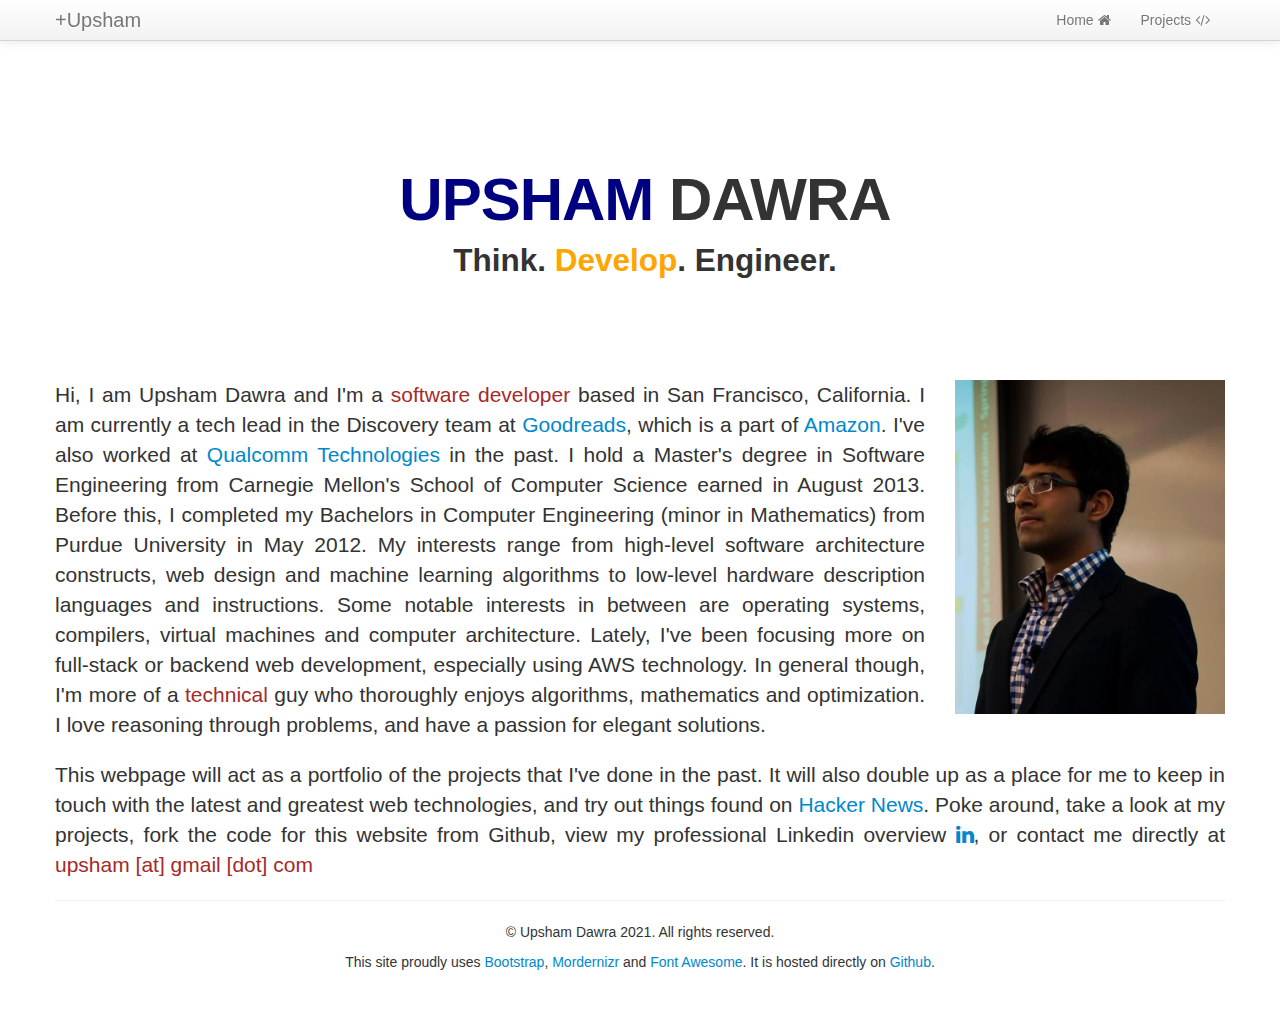
<file: index.html>
<!DOCTYPE html>
<!--[if lt IE 7]>      <html class="no-js lt-ie9 lt-ie8 lt-ie7"> <![endif]-->
<!--[if IE 7]>         <html class="no-js lt-ie9 lt-ie8"> <![endif]-->
<!--[if IE 8]>         <html class="no-js lt-ie9"> <![endif]-->
<!--[if gt IE 8]><!--> <html class="no-js"> <!--<![endif]-->

    <!-- Don't let textsize get bigger in landscape mode -->
    <style> 
        html {
            -webkit-text-size-adjust: 100%;
        }
    </style>
    <head>
        <meta charset="utf-8">
        <meta http-equiv="X-UA-Compatible" content="IE=edge,chrome=1">
        <title>Upsham Dawra | Software Developer</title>
        <meta name="description" content="Software Development Portfolio">
        <meta name="viewport" content="width=device-width,initial-scale=1" >
        <meta name="apple-mobile-web-app-title" content="Upsham">
        <link rel="stylesheet" href="css/bootstrap.min.css">
        <link rel="stylesheet" href="font-awesome/css/font-awesome.min.css">
        
        <style>
            body {
                padding-top: 40px;
                padding-bottom: 40px;
            }
        </style>

        <link rel="stylesheet" href="css/bootstrap-responsive.min.css">
        <link rel="stylesheet" href="css/main.css">
		
		<!-- Le fav and touch icons -->
        <!-- iPad retina icon -->
        <link href="apple-touch-icon-precomposed-152.png" sizes="152x152" rel="apple-touch-icon">
        <!-- iPad retina icon (iOS < 7) -->
        <link href="apple-touch-icon-precomposed-144.png" sizes="144x144" rel="apple-touch-icon">
        <!-- iPad non-retina icon -->
        <link href="apple-touch-icon-precomposed-76.png" sizes="76x76" rel="apple-touch-icon">
        <!-- iPad non-retina icon (iOS < 7) -->
        <link href="apple-touch-icon-precomposed-72.png" sizes="72x72" rel="apple-touch-icon">
        <!-- iPhone 6 Plus icon -->
        <link href="apple-touch-icon-precomposed-180.png" sizes="120x120" rel="apple-touch-icon">
        <!-- iPhone retina icon (iOS < 7) -->
        <link href="apple-touch-icon-precomposed-114.png" sizes="114x114" rel="apple-touch-icon">
        <!-- iPhone non-retina icon (iOS < 7) -->
        <link href="apple-touch-icon-precomposed-57.png" sizes="57x57" rel="apple-touch-icon">
        <link rel="shortcut icon" href="favicon.ico">
		
        <script src="js/vendor/modernizr-2.6.2-respond-1.1.0.min.js"></script>
    </head>
    <body class="preview" data-offset="80">

        <!--[if lt IE 7]>
            <p class="chromeframe">You are using an <strong>outdated</strong> browser. Please <a href="http://browsehappy.com/">upgrade your browser</a> or <a href="http://www.google.com/chromeframe/?redirect=true">activate Google Chrome Frame</a> to improve your experience.</p>
        <![endif]-->

        <div class="navbar navbar navbar-fixed-top">
            <div class="navbar-inner">
                <div class="container">
                    <a class="btn btn-navbar" data-toggle="collapse" data-target=".nav-collapse">
                        <span class="icon-bar"></span>
                        <span class="icon-bar"></span>
                        <span class="icon-bar"></span>
                    </a>
                    <a class="brand" href="index.html">+Upsham</a>
                    <div class="nav-collapse collapse">
                        <ul class="nav pull-right">
                            <li>
                                <a href="index.html">Home
                                    <i class="icon-home"></i>
                                </a>
                            </li>
                            <li>
                                <a href="projects.html">Projects
                                    <i class="icon-code"></i>
                                </a>
                            </li>
                        </ul>
                    </div><!--/.nav-collapse -->
                </div>
            </div>
        </div>
        <header class="hero-unit" id="overview">
            <div class="container" style="text-align:center">
                <h1><highlight style="color:navy">UPSHAM</highlight> DAWRA</h1>
    			<h2>Think. <highlight style="color:orange">Develop</highlight>. Engineer.</h2>
    		</div>
        </header>
		<div class="container">
 			<div class="row">
                <div class="span9">
                    <p class="lead" align="justify">
                    Hi, I am Upsham Dawra and I'm a <span style="color:brown">software developer</span> based in San Francisco, California. I am currently a tech lead in the Discovery team at <a href="https://www.goodreads.com/" target="_blank">Goodreads</a>, which is a part of <a href="https://www.amazon.com/" target="_blank">Amazon</a>. I've also worked at <a href="https://www.qualcomm.com/" target="_blank">Qualcomm Technologies</a> in the past. I hold a Master's degree in Software Engineering from Carnegie Mellon's School of Computer Science earned in August 2013. 
                    Before this, I completed my Bachelors in Computer Engineering (minor in Mathematics) from Purdue University in May 2012.
                    My interests range from high-level software architecture constructs, web design and machine learning algorithms to low-level hardware description languages and instructions. Some notable interests in between are operating systems, compilers, virtual machines and computer architecture. Lately, I've been focusing more on full-stack or backend web development, especially using AWS technology.
                    In general though, I'm more of a <span style="color:brown">technical</span> guy who thoroughly enjoys algorithms, mathematics and optimization.
                    I love reasoning through problems, and have a passion for elegant solutions.</p>
                </div>
                <div class="span3">
               		<img src="./img/profpic2013.jpg">
               	</div>
            </div>

			<div>
    			<p class="lead after-image" align="justify">This webpage will act as a portfolio of the projects that I've done in the past. It will also double up
    			as a place for me to keep in touch with the latest and greatest web technologies, and try out things found on <a href="https://news.ycombinator.com/" target="_blank">Hacker News</a>.
    			Poke around, take a look at my projects, fork the code for this website from Github, view my professional Linkedin overview <a href="https://www.linkedin.com/in/upsham" target="_blank"><i class="icon-linkedin"></i></a>, or contact me directly at <span style="color:brown">upsham [at] gmail [dot] com</span></p>
			</div>

            <hr>

            <footer>
                <p style="text-align:center">&copy; Upsham Dawra 2021. All rights reserved.</p>
                <p style="text-align:center">This site proudly uses <a href="http://twitter.github.io/bootstrap/" target="_blank">Bootstrap</a>, <a href="http://modernizr.com/" target="_blank">Mordernizr</a> and <a href="http://fortawesome.github.io/Font-Awesome/" target="_blank">Font Awesome</a>. It is hosted directly on <a href="https://github.com/">Github</a>.
            </footer>

        </div> <!-- /container -->

        <script src="//ajax.googleapis.com/ajax/libs/jquery/1.10.1/jquery.min.js"></script>
        <script>window.jQuery || document.write('<script src="js/vendor/jquery-1.10.1.min.js"><\/script>')</script>

        <script src="js/vendor/bootstrap.min.js"></script>

        <script src="js/main.js"></script>

		<script type="text/javascript">
			var _gaq = _gaq || [];
			_gaq.push(['_setAccount', 'UA-44530123-1']);
			_gaq.push(['_trackPageview']);
			(function() {
			var ga = document.createElement('script'); ga.type = 'text/javascript'; ga.async = true; 

			ga.src = ('https:' == document.location.protocol ? 'https://' : 'http://') + 'stats.g.doubleclick.net/dc.js';

			var s = document.getElementsByTagName('script')[0]; s.parentNode.insertBefore(ga, s);
			})();
		</script>
    </body>
</html>
</file>
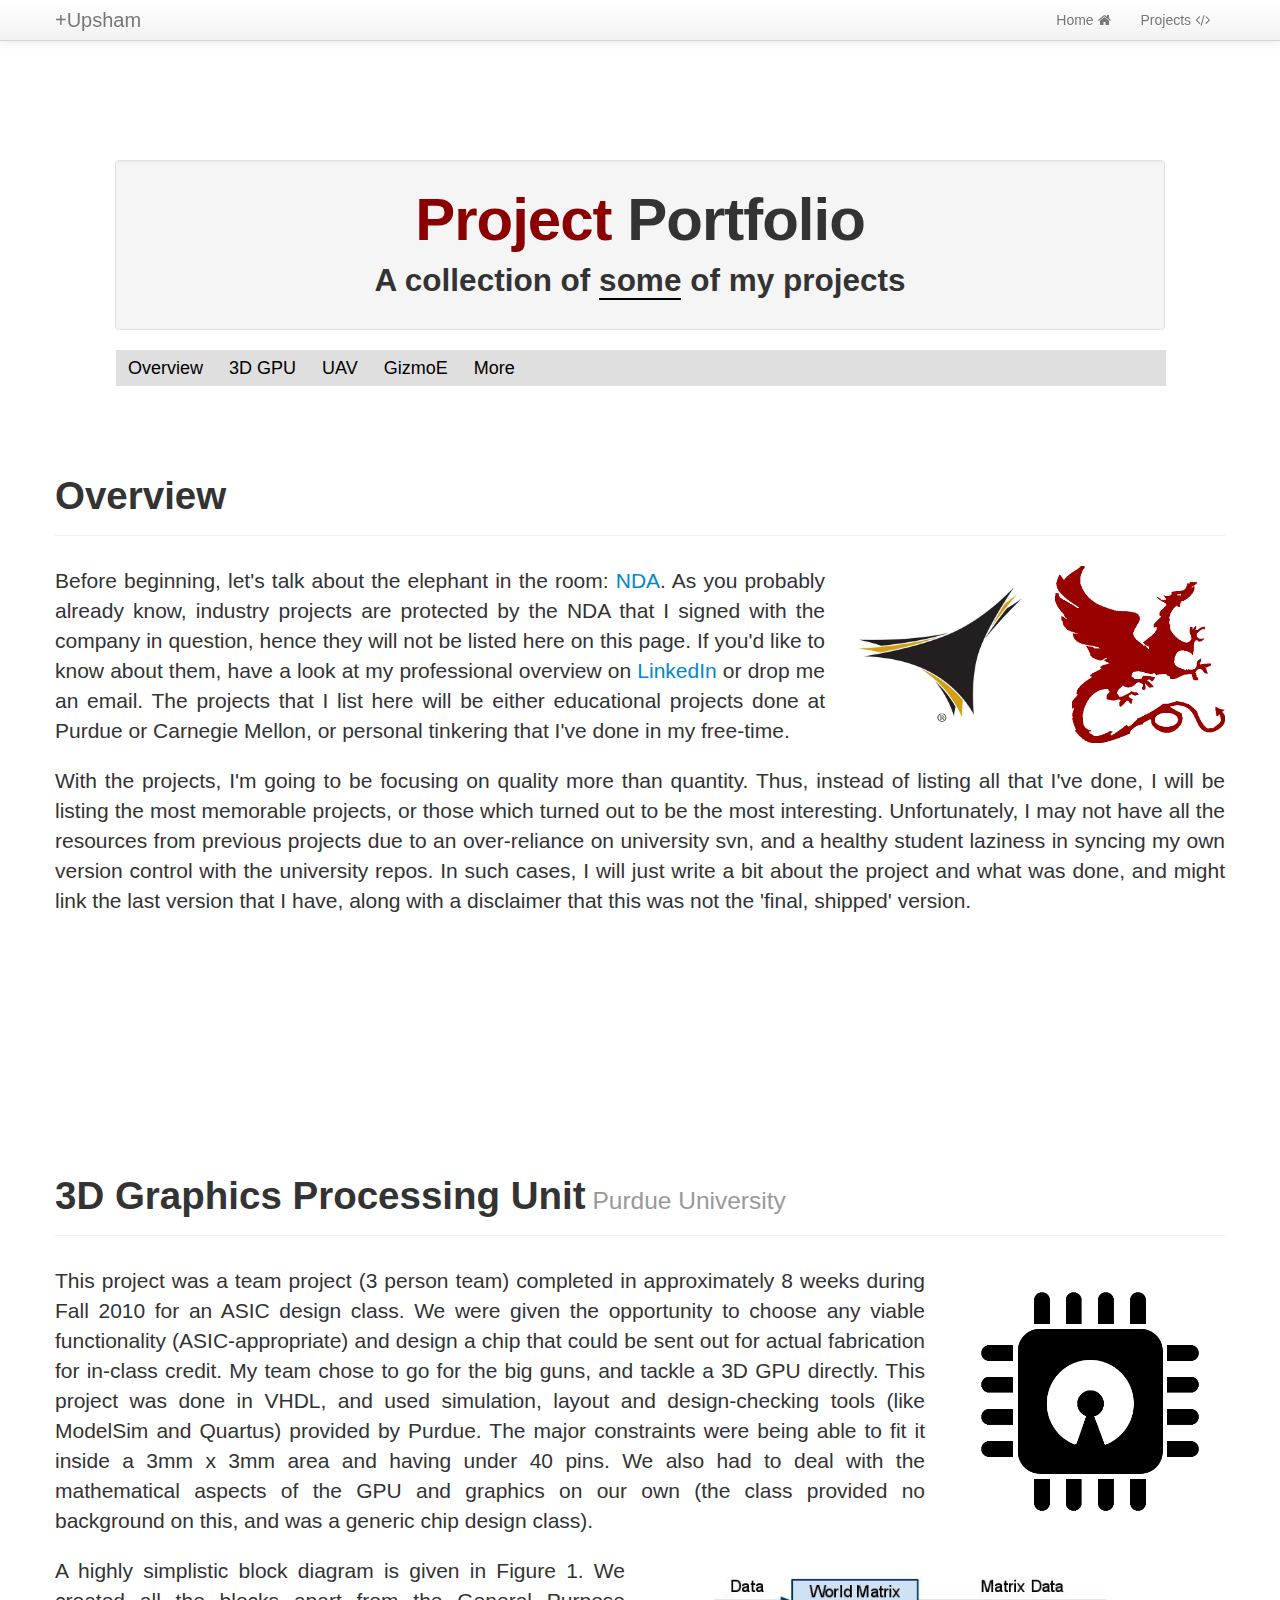
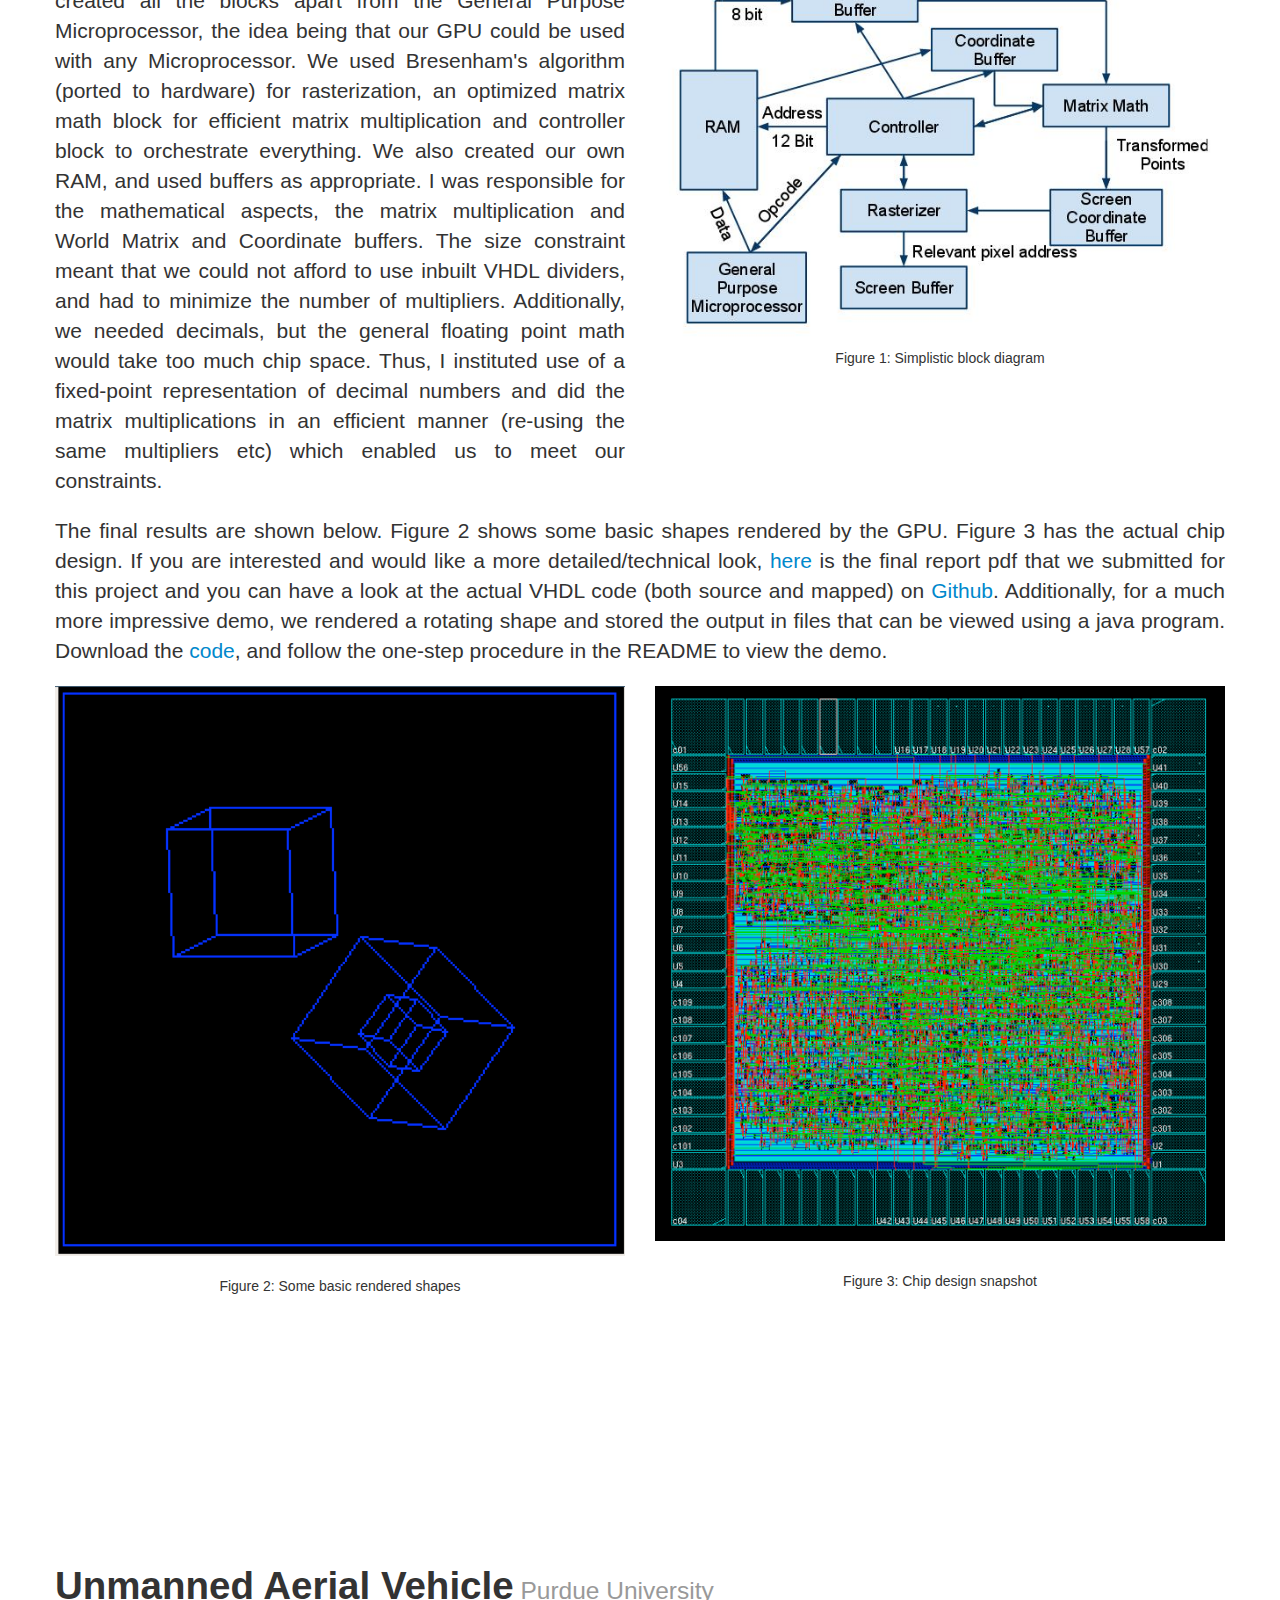
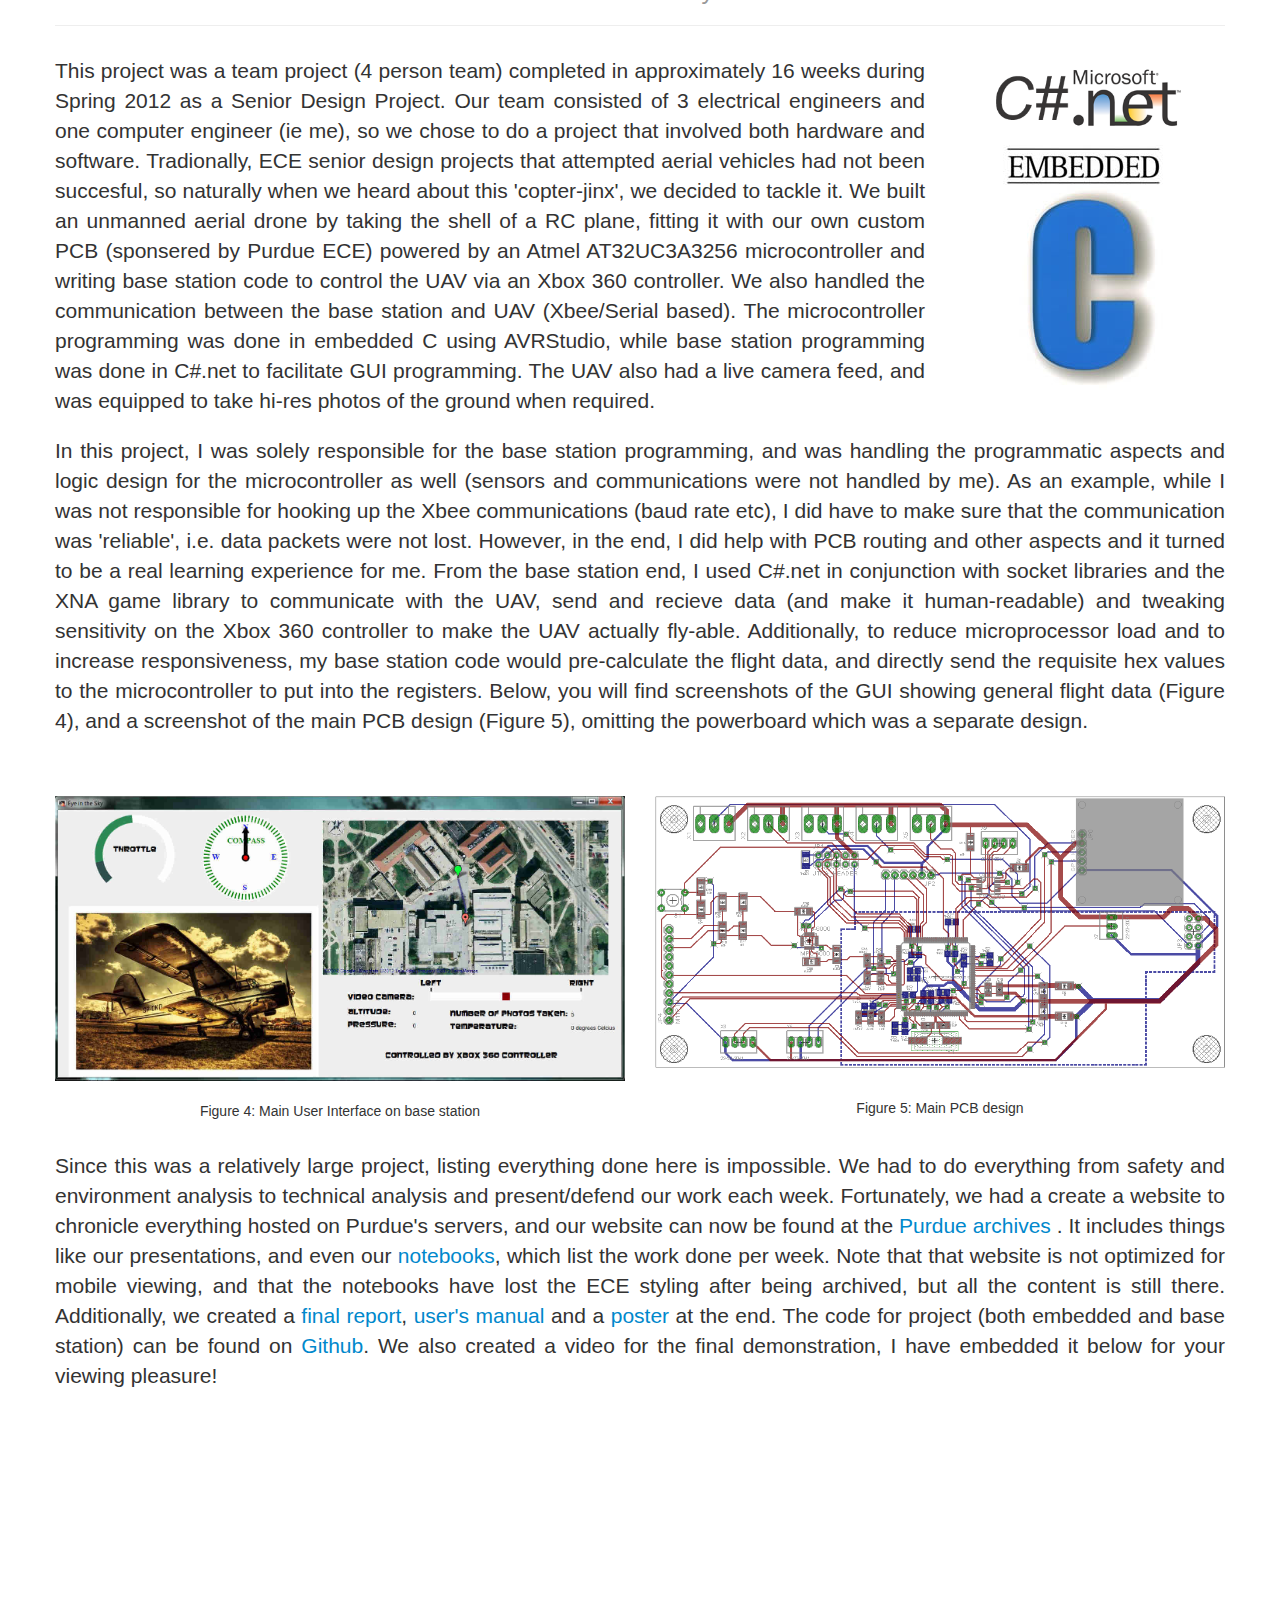
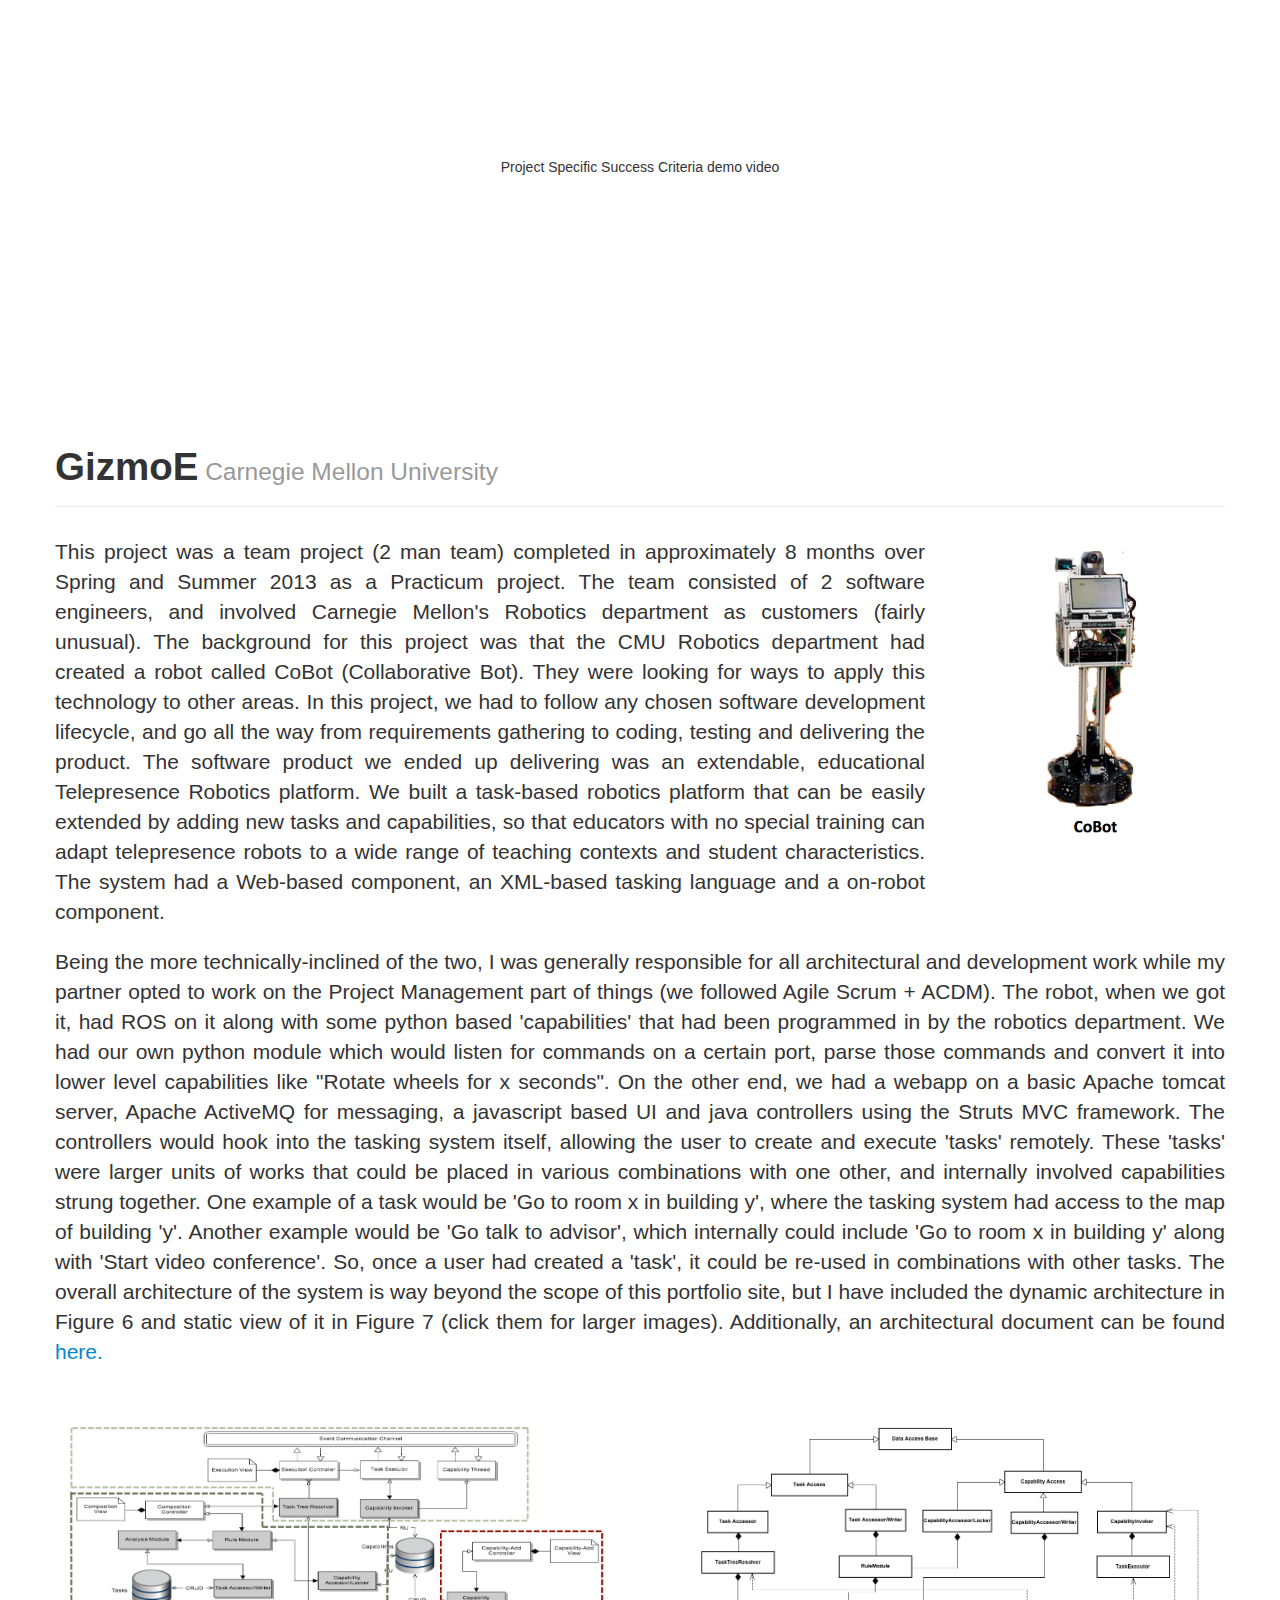
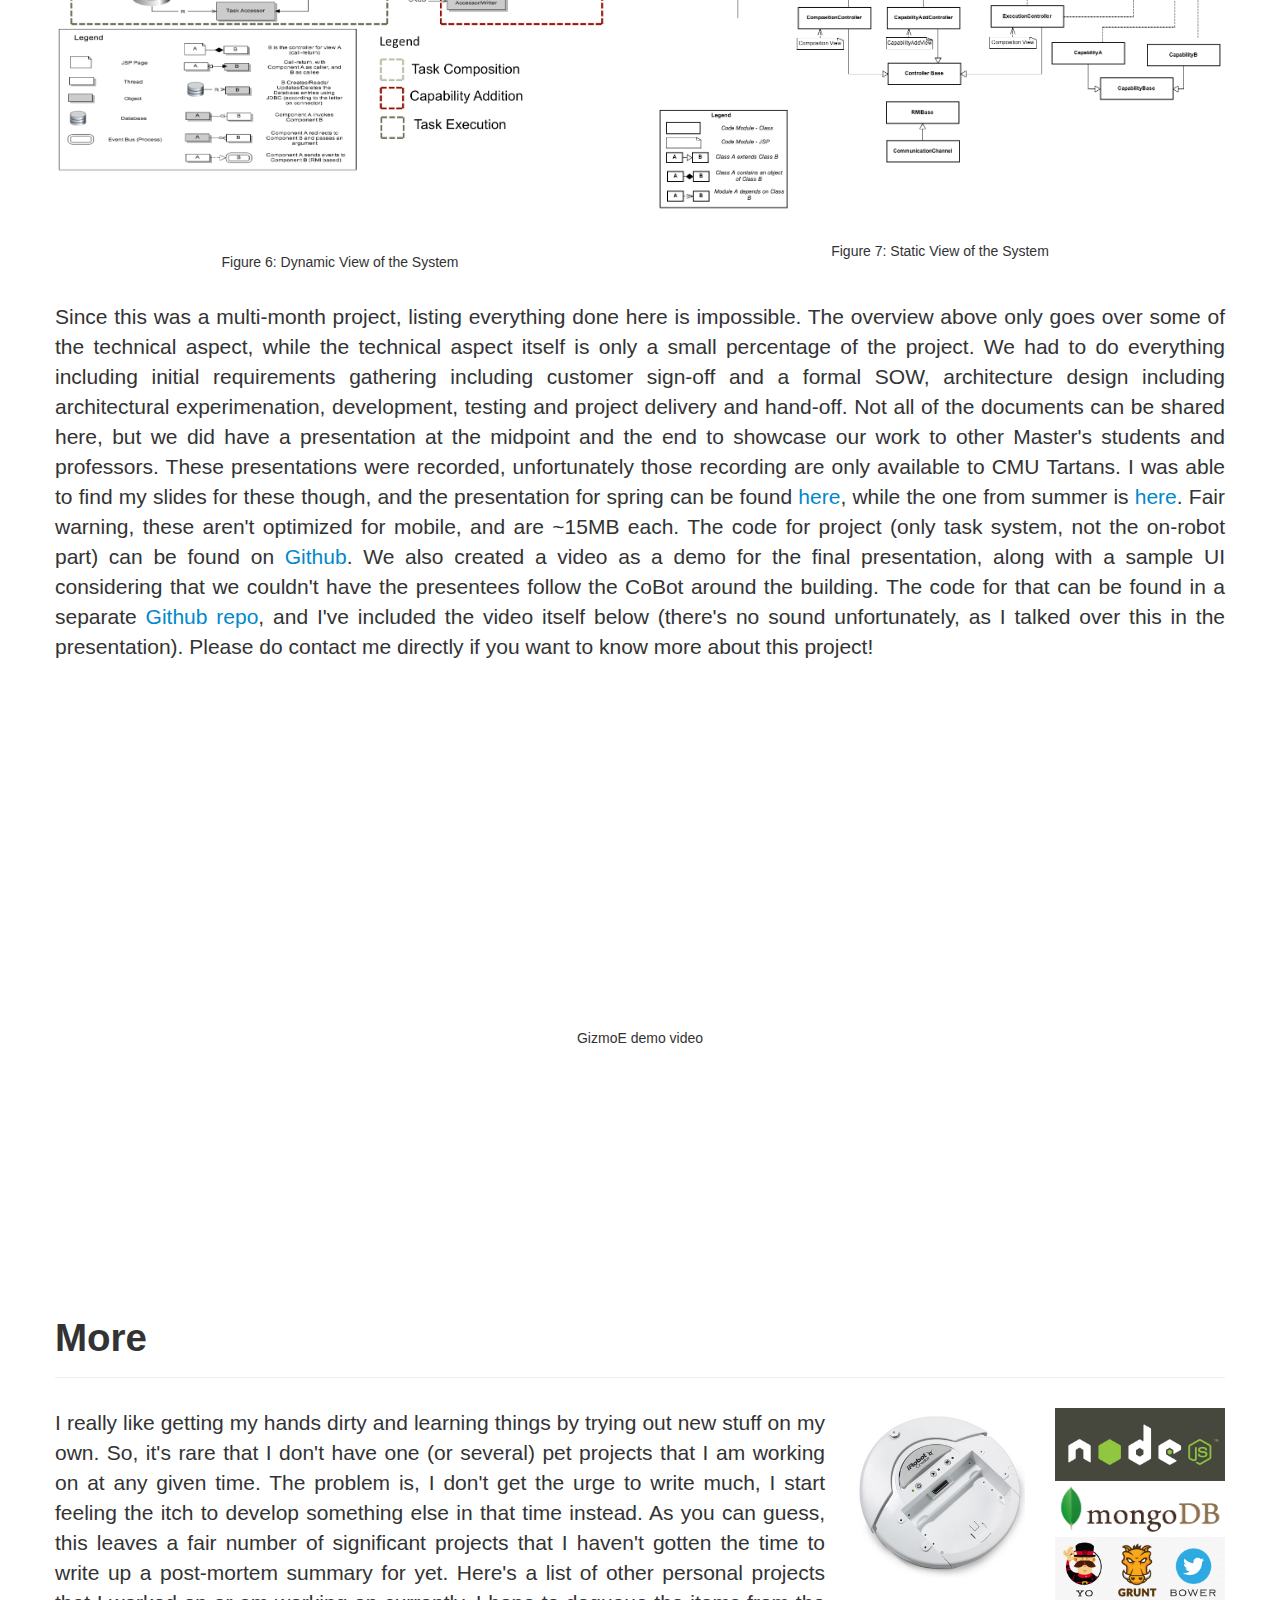
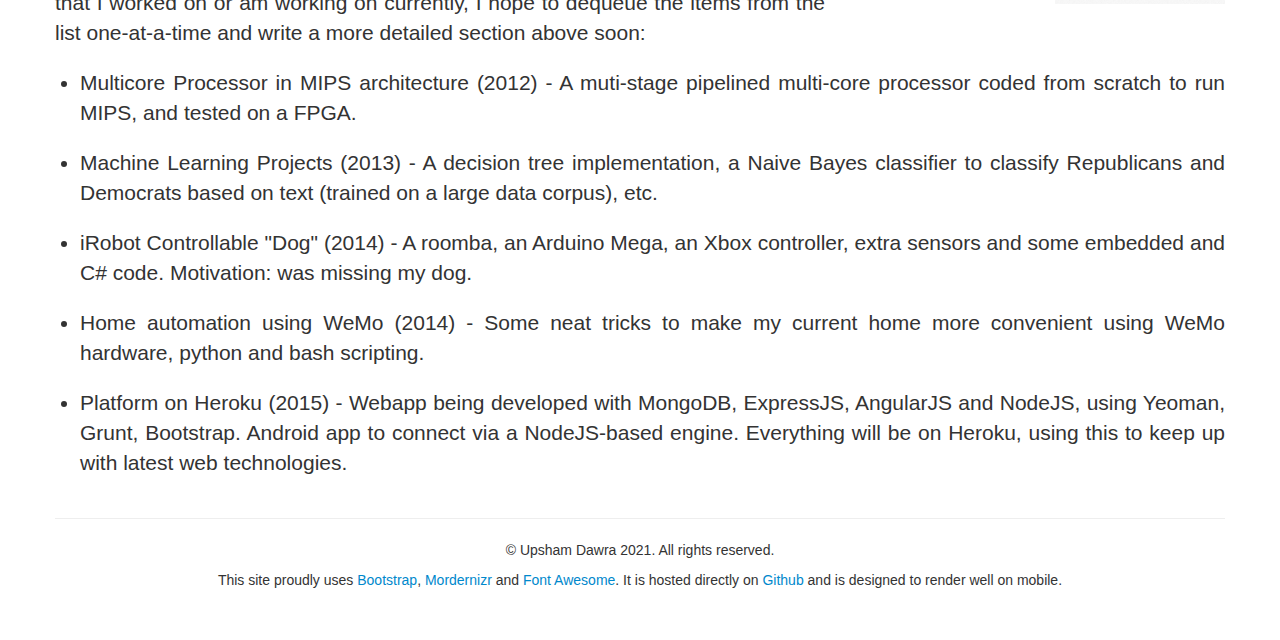
<file: projects.html>
<!DOCTYPE html>
<!--[if lt IE 7]>      <html class="no-js lt-ie9 lt-ie8 lt-ie7"> <![endif]-->
<!--[if IE 7]>         <html class="no-js lt-ie9 lt-ie8"> <![endif]-->
<!--[if IE 8]>         <html class="no-js lt-ie9"> <![endif]-->
<!--[if gt IE 8]><!--> <html class="no-js"> <!--<![endif]-->

    <!-- Don't let textsize get bigger in landscape mode -->
    <style> 
        html {
            -webkit-text-size-adjust: 100%;
        }
    </style>
    <head>
        <meta charset="utf-8">
        <meta http-equiv="X-UA-Compatible" content="IE=edge,chrome=1">
        <title>Upsham Dawra | Software Developer</title>
        <meta name="description" content="Software Development Portfolio">
        <meta name="viewport" content="width=device-width,initial-scale=1">
        <meta name="apple-mobile-web-app-title" content="Upsham">
        <link rel="stylesheet" href="css/bootstrap.min.css">
        <link rel="stylesheet" href="font-awesome/css/font-awesome.min.css">
        
        <style>
            body {
                padding-top: 40px;
                padding-bottom: 40px;
            }
        </style>
        <link rel="stylesheet" href="css/bootstrap-responsive.min.css">
        <link rel="stylesheet" href="css/main.css">
		
    	<!-- Le fav and touch icons -->
        <!-- iPad retina icon -->
        <link href="apple-touch-icon-precomposed-152.png" sizes="152x152" rel="apple-touch-icon">
        <!-- iPad retina icon (iOS < 7) -->
        <link href="apple-touch-icon-precomposed-144.png" sizes="144x144" rel="apple-touch-icon">
        <!-- iPad non-retina icon -->
        <link href="apple-touch-icon-precomposed-76.png" sizes="76x76" rel="apple-touch-icon">
        <!-- iPad non-retina icon (iOS < 7) -->
        <link href="apple-touch-icon-precomposed-72.png" sizes="72x72" rel="apple-touch-icon">
        <!-- iPhone 6 Plus icon -->
        <link href="apple-touch-icon-precomposed-180.png" sizes="120x120" rel="apple-touch-icon">
        <!-- iPhone retina icon (iOS < 7) -->
        <link href="apple-touch-icon-precomposed-114.png" sizes="114x114" rel="apple-touch-icon">
        <!-- iPhone non-retina icon (iOS < 7) -->
        <link href="apple-touch-icon-precomposed-57.png" sizes="57x57" rel="apple-touch-icon">
        <link rel="shortcut icon" href="favicon.ico">
    		
        <script src="js/vendor/modernizr-2.6.2-respond-1.1.0.min.js"></script>
    </head>
    <body class="preview" id="top" data-spy="scroll" data-target=".subnav" data-offset="80">
        <!--[if lt IE 7]>
            <p class="chromeframe">You are using an <strong>outdated</strong> browser. Please <a href="http://browsehappy.com/">upgrade your browser</a> or <a href="http://www.google.com/chromeframe/?redirect=true">activate Google Chrome Frame</a> to improve your experience.</p>
        <![endif]-->

        <div class="navbar navbar navbar-fixed-top">
            <div class="navbar-inner">
                <div class="container">
                    <a class="btn btn-navbar" data-toggle="collapse" data-target=".nav-collapse">
                        <span class="icon-bar"></span>
                        <span class="icon-bar"></span>
                        <span class="icon-bar"></span>
                    </a>
                    <a class="brand" href="index.html">+Upsham</a>
                    <div class="nav-collapse collapse">
                        <ul class="nav pull-right">
                            <li>
                                <a href="index.html">Home
                                    <i class="icon-home"></i>
                                </a>
                            </li>
                            <li>
                                <a href="projects.html">Projects
                                    <i class="icon-code"></i>
                                </a>
                            </li>
                        </ul>
                    </div><!--/.nav-collapse -->
                </div>
            </div>
        </div>

        <div class="container">

            <header id="heading" style="text-align:center">
                <div class="hero-unit">
                    <div class="well">
                             <h1> <highlight style="color:darkred">Project</highlight> Portfolio</h1>
            			     <h2>A collection of <span style="border-bottom: 2px solid black">some</span> of my projects</h2>
            		</div>


                    <div class="subnav">
                        <ul class="nav nav-pills">
                            <li><a href="#overview">Overview</a></li>
                            <li><a href="#first">3D GPU</a></li>
                            <li><a href="#second">UAV</a></li>
                            <li><a href="#third">GizmoE</a></li>
                            <li><a href="#miscellaneous">More</a></li>
                        </ul>
                    </div>
                </div>            
            </header>
     
            <section id="overview" style="margin-top: 0px;padding-top: 0px">
                <div class="page-header">
                    <h1>Overview</h1>
                </div>
     			<div class="row">
                    <div class="span8">
                        <p class="lead" align="justify">Before beginning, let's talk about the elephant in the room: <a href="http://en.wikipedia.org/wiki/Non-disclosure_agreement">NDA</a>. As you probably already know, industry projects are protected by the NDA that I signed with the company in question, hence they will not be listed here on this page. If you'd like to know about them, have a look at my professional overview on <a href="http://www.linkedin.com/in/upsham">LinkedIn</a> or drop me an email. The projects that I list here will be either educational projects done at Purdue or Carnegie Mellon, or personal tinkering that I've done in my free-time. 
                        </p>
                    </div>
                    <div class="span2">
                   		<a href="https://engineering.purdue.edu/ECE"><img src="./img/purdue_engg.jpg"></a>
                   	</div>
                    <div class="span2">
                        <a href="http://www.cs.cmu.edu/"><img src="./img/cmu_scs.png"></a>
                    </div>
                </div>
    			<div>
    			     <p class="lead after-image" align="justify"> With the projects, I'm going to be focusing on quality more than quantity. Thus, instead of listing all that I've done, I will be listing the most memorable projects, or those which turned out to be the most interesting. Unfortunately, I may not have all the resources from previous projects due to an over-reliance on university svn, and a healthy student laziness in syncing my own version control with the university repos. In such cases, I will just write a bit about the project and what was done, and might link the last version that I have, along with a disclaimer that this was not the 'final, shipped' version.</p>
    			</div>
            </section>
            <section id="first">
                <div class="page-header">
                    <h1>3D Graphics Processing Unit<small> Purdue University</small></h1>
                </div>
    			<div class="row">
                    <div class="span9">
                        <p class="lead" align="justify">
                            This project was a team project (3 person team) completed in approximately 8 weeks during Fall 2010 for an ASIC design class. We were given the opportunity to choose any viable functionality (ASIC-appropriate) and design a chip that could be sent out for actual fabrication for in-class credit. My team chose to go for the big guns, and tackle a 3D GPU directly. This project was done in VHDL, and used simulation, layout and design-checking tools (like ModelSim and Quartus) provided by Purdue. The major constraints were being able to fit it inside a 3mm x 3mm area and having under 40 pins. We also had to deal with the mathematical aspects of the GPU and graphics on our own (the class provided no background on this, and was a generic chip design class).
                        </p>
                   </div>
                   <div class="span3 pull-right">
                        <img src="./img/hardware.png">
                    </div>
                </div>
                <div class="row after-image">
                    <div class="span6">
                        <p class="lead" align="justify"> 
                            A highly simplistic block diagram is given in Figure 1. We created all the blocks apart from the General Purpose Microprocessor, the idea being that our GPU could be used with any Microprocessor. We used Bresenham's algorithm (ported to hardware) for rasterization, an optimized matrix math block for efficient matrix multiplication and controller block to orchestrate everything. We also created our own RAM, and used buffers as appropriate. I was responsible for the mathematical aspects, the matrix multiplication and World Matrix and Coordinate buffers. The size constraint meant that we could not afford to use inbuilt VHDL dividers, and had to minimize the number of multipliers. Additionally, we needed decimals, but the general floating point math would take too much chip space. Thus, I instituted use of a fixed-point representation of decimal numbers and did the matrix multiplications in an efficient manner (re-using the same multipliers etc) which enabled us to meet our constraints.
                        </p>
                    </div>
                    <div class="span6">
                        <img src="./gpu/gpu_block.jpg">
                        <p align="center">Figure 1: Simplistic block diagram</p>
                    </div>
                </div>
                <div>
                    <p class="lead after-image" align="justify">
                        The final results are shown below. Figure 2 shows some basic shapes rendered by the GPU. Figure 3 has the actual chip design. If you are interested and would like a more detailed/technical look, <a href="gpu/gpu_report.pdf">here</a> is the final report pdf that we submitted for this project and you can have a look at the actual VHDL code (both source and mapped) on <a href="https://github.com/Upsham/3DGPU">Github</a>. Additionally, for a much more impressive demo, we rendered a rotating shape and stored the output in files that can be viewed using a java program. Download the <a href="https://github.com/Upsham/3DGPU-Demo/">code</a>, and follow the one-step procedure in the README to view the demo.
                    </p>
                </div>
                <div class="row">
                    <div class="span6">
                        <img src="./gpu/demo.png">
                        <br><br>
                        <p align="center">Figure 2: Some basic rendered shapes</p>
                    </div>
                    <div class="span6">
                        <img src="./gpu/chip.png">
                        <br><br>
                        <p align="center" style="padding-top:10px">Figure 3: Chip design snapshot</p>
                    </div>
                </div>

            </section>

            <section id="second">
            <div class="page-header">
                <h1>Unmanned Aerial Vehicle<small> Purdue University</small></h1>
            </div>
            <div class="row">
                    <div class="span9">
                        <p class="lead" align="justify">
                            This project was a team project (4 person team) completed in approximately 16 weeks during Spring 2012 as a Senior Design Project. Our team consisted of 3 electrical engineers and one computer engineer (ie me), so we chose to do a project that involved both hardware and software. Tradionally, ECE senior design projects that attempted aerial vehicles had not been succesful, so naturally when we heard about this 'copter-jinx', we decided to tackle it. We built an unmanned aerial drone by taking the shell of a RC plane, fitting it with our own custom PCB (sponsered by Purdue ECE) powered by an Atmel AT32UC3A3256 microcontroller and writing base station code to control the UAV via an Xbox 360 controller. We also handled the communication between the base station and UAV (Xbee/Serial based). The microcontroller programming was done in embedded C using AVRStudio, while base station programming was done in C#.net to facilitate GUI programming. The UAV also had a live camera feed, and was equipped to take hi-res photos of the ground when required.
                        </p>
                   </div>
                   <div class="span3">
                        <img src="./img/csharp.png">
                        <img src="./uav/c.jpg">
                    </div>
                </div>
                <div>
                    <p class="lead after-image" align="justify">
                        In this project, I was solely responsible for the base station programming, and was handling the programmatic aspects and logic design for the microcontroller as well (sensors and communications were not handled by me). As an example, while I was not responsible for hooking up the Xbee communications (baud rate etc), I did have to make sure that the communication was 'reliable', i.e. data packets were not lost. However, in the end, I did help with PCB routing and other aspects and it turned to be a real learning experience for me. From the base station end, I used C#.net in conjunction with socket libraries and the XNA game library to communicate with the UAV, send and recieve data (and make it human-readable) and tweaking sensitivity on the Xbox 360 controller to make the UAV actually fly-able. Additionally, to reduce microprocessor load and to increase responsiveness, my base station code would pre-calculate the flight data, and directly send the requisite hex values to the microcontroller to put into the registers. Below, you will find screenshots of the GUI showing general flight data (Figure 4), and a screenshot of the main PCB design (Figure 5), omitting the powerboard which was a separate design. 
                    </p>
                </div>

                <br>
                <br>

                <div class="row">
                    <div class="span6">
                        <img src="./uav/ui.jpg">
                        <br><br>
                        <p align="center">Figure 4: Main User Interface on base station</p>
                   </div>
                   <div class="span6 pull-right">
                        <img src="./uav/PCB.png">
                        <br><br>
                        <p align="center" style="padding-top:10px">Figure 5: Main PCB design</p>
                    </div>
                </div>

                <br>

                <div>
                    <p class="lead" align="justify">
                        Since this was a relatively large project, listing everything done here is impossible. We had to do everything from safety and environment analysis to technical analysis and present/defend our work each week. Fortunately, we had a create a website to chronicle everything hosted on Purdue's servers, and our website can now be found at the <a href="https://engineering.purdue.edu/ece477/Webs/S12-Grp03/">Purdue archives</a> . It includes things like our presentations, and even our <a href="https://engineering.purdue.edu/ece477/Webs/S12-Grp03/nb/udawra.html">notebooks</a>, which list the work done per week. Note that that website is not optimized for mobile viewing, and that the notebooks have lost the ECE styling after being archived, but all the content is still there. Additionally, we created a <a href="uav/report.pdf">final report</a>, <a href="uav/usermanual.pdf">user's manual</a> and a <a href="uav/poster.ppt">poster</a> at the end. The code for project (both embedded and base station) can be found on <a href="https://github.com/Upsham/Eye-in-the-Sky">Github</a>. We also created a video for the final demonstration, I have embedded it below for your viewing pleasure!
                    </p>
                </div>
                <div class="row">
                    <div class="span6 offset3">
                        <div class="flex-video widescreen" style="margin: 0 auto;text-align:center;">
                            <iframe src="http://www.youtube.com/embed/sdCj-7Ce3ME?rel=0" frameborder="0" allowfullscreen></iframe><br>
                        </div>
                        <br>
                        <p align="center">Project Specific Success Criteria demo video</p>
                    </div>
                </div>
            </section>

            <section id="third">
            <div class="page-header">
                <h1>GizmoE<small> Carnegie Mellon University</small></h1>
            </div>
            <div class="row">
                    <div class="span9">
                        <p class="lead" align="justify">
                            This project was a team project (2 man team) completed in approximately 8 months over Spring and Summer 2013 as a Practicum project. The team consisted of 2 software engineers, and involved Carnegie Mellon's Robotics department as customers (fairly unusual). The background for this project was that the CMU Robotics department had created a robot called CoBot (Collaborative Bot). They were looking for ways to apply this technology to other areas. In this project, we had to follow any chosen software development lifecycle, and go all the way from requirements gathering to coding, testing and delivering the product. The software product we ended up delivering was an extendable, educational Telepresence Robotics platform. We built a task-based robotics platform that can be easily extended by adding new tasks and capabilities, so that educators with no special training can adapt telepresence robots to a wide range of teaching contexts and student characteristics. The system had a Web-based component, an XML-based tasking language and a on-robot component.
                        </p>
                   </div>
                   <div class="span3">
                        <img src="./img/cobot.png">
                    </div>
                </div>
                <div>
                    <p class="lead after-image" align="justify">
                        Being the more technically-inclined of the two, I was generally responsible for all architectural and development work while my partner opted to work on the Project Management part of things (we followed Agile Scrum + ACDM). The robot, when we got it, had ROS on it along with some python based 'capabilities' that had been programmed in by the robotics department. We had our own python module which would listen for commands on a certain port, parse those commands and convert it into lower level capabilities like "Rotate wheels for x seconds". On the other end, we had a webapp on a basic Apache tomcat server, Apache ActiveMQ for messaging, a javascript based UI and java controllers using the Struts MVC framework. The controllers would hook into the tasking system itself, allowing the user to create and execute 'tasks' remotely. These 'tasks' were larger units of works that could be placed in various combinations with one other, and internally involved capabilities strung together. One example of a task would be 'Go to room x in building y', where the tasking system had access to the map of building 'y'. Another example would be 'Go talk to advisor', which internally could include 'Go to room x in building y' along with 'Start video conference'. So, once a user had created a 'task', it could be re-used in combinations with other tasks. The overall architecture of the system is way beyond the scope of this portfolio site, but I have included the dynamic architecture in Figure 6 and static view of it in Figure 7 (click them for larger images). Additionally, an architectural document can be found <a href="./docs/ArchDocument.docx">here.
                    </p>
                </div>

                <br>
                <br>

                <div class="row">
                    <div class="span6">
                        <a href="./img/ArchDynamic.png"><img src="./img/ArchDynamic.png"></a>
                        <br><br><br><br>
                        <p align="center">Figure 6: Dynamic View of the System</p>
                   </div>
                   <div class="span6 pull-right">
                        <a href="./img/ArchStatic.png"><img src="./img/ArchStatic.png"></a>
                        <br><br>
                        <p align="center" style="padding-top:10px">Figure 7: Static View of the System</p>
                    </div>
                </div>

                <br>

                <div>
                    <p class="lead" align="justify">
                        Since this was a multi-month project, listing everything done here is impossible. The overview above only goes over some of the technical aspect, while the technical aspect itself is only a small percentage of the project. We had to do everything including initial requirements gathering including customer sign-off and a formal SOW, architecture design including architectural experimenation, development, testing and project delivery and hand-off. Not all of the documents can be shared here, but we did have a presentation at the midpoint and the end to showcase our work to other Master's students and professors. These presentations were recorded, unfortunately those recording are only available to CMU Tartans. I was able to find my slides for these though, and the presentation for spring can be found <a href="./docs/GizmoE_EOSP_Spring.pptx">here</a>, while the one from summer is <a href="./docs/GizmoE_EOSP_Summer.pptx">here</a>. Fair warning, these aren't optimized for mobile, and are ~15MB each. The code for project (only task system, not the on-robot part) can be found on <a href="https://github.com/Upsham/GizmoE">Github</a>. We also created a video as a demo for the final presentation, along with a sample UI considering that we couldn't have the presentees follow the CoBot around the building. The code for that can be found in a separate <a href="https://github.com/Upsham/GizmoE_GUI_Demo">Github repo</a>, and I've included the video itself below (there's no sound unfortunately, as I talked over this in the presentation). Please do contact me directly if you want to know more about this project!
                    </p>
                </div>
                <div class="row">
                    <div class="span6 offset3">
                        <div class="flex-video widescreen" style="margin: 0 auto;text-align:center;">
                            <iframe src="https://www.youtube.com/embed/OjU7qr6DCuI" frameborder="0" allowfullscreen></iframe><br>
                        </div>
                        <br>
                        <p align="center">GizmoE demo video</p>
                    </div>
                </div>
            </section>
            <section id="miscellaneous">
                <div class="page-header">
                    <h1>More</h1>
                </div>
                <div class="row">
                    <div class="span8">
                        <p class="lead" align="justify">I really like getting my hands dirty and learning things by trying out new stuff on my own. So, it's rare that I don't have one (or several) pet projects that I am working on at any given time. The problem is, I don't get the urge to write much, I start feeling the itch to develop something else in that time instead. As you can guess, this leaves a fair number of significant projects that I haven't gotten the time to write up a post-mortem summary for yet. Here's a list of other personal projects that I worked on or am working on currently, I hope to dequeue the items from the list one-at-a-time and write a more detailed section above soon:
                        </p>
                    </div>
                    <div class="span2">
                        <a href="http://www.irobot.com/"><img src="./img/irobot.jpg"></a>
                    </div>
                    <div class="span2">
                        <a href="https://nodejs.org/"><img src="./img/nodejs.jpg"></a>
                        <a href="https://www.mongodb.org/"><img src="./img/mongo.jpeg"></a>
                        <a href="http://yeoman.io/"><img src="./img/yo.png"></a>
                    </div>
                </div>
                <div class="row">
                    <div class="span12"><ul>
                        <li class="lead" align="justify">Multicore Processor in MIPS architecture (2012) - A muti-stage pipelined multi-core processor coded from scratch to run MIPS, and tested on a FPGA.</li>
                        <li class="lead" align="justify">Machine Learning Projects (2013) - A decision tree implementation, a Naive Bayes classifier to classify Republicans and Democrats based on text (trained on a large data corpus), etc.</li>
                        <li class="lead" align="justify">iRobot Controllable "Dog" (2014) - A roomba, an Arduino Mega, an Xbox controller, extra sensors and some embedded and C# code. Motivation: was missing my dog.</li>
                        <li class="lead" align="justify">Home automation using WeMo (2014) - Some neat tricks to make my current home more convenient using WeMo hardware, python and bash scripting.</li>
                        <li class="lead" align="justify">Platform on Heroku (2015) - Webapp being developed with MongoDB, ExpressJS, AngularJS and NodeJS, using Yeoman, Grunt, Bootstrap. Android app to connect via a NodeJS-based engine. Everything will be on Heroku, using this to keep up with latest web technologies.
                        </li>
                        </ul>                        
                    </div>
                </div>
            </section>
            <hr>

            <footer>
                <p style="text-align:center">&copy; Upsham Dawra 2021. All rights reserved.</p>
                <p style="text-align:center">This site proudly uses <a href="http://twitter.github.io/bootstrap/" target="_blank">Bootstrap</a>, <a href="http://modernizr.com/" target="_blank">Mordernizr</a> and <a href="http://fortawesome.github.io/Font-Awesome/" target="_blank">Font Awesome</a>. It is hosted directly on <a href="https://github.com/" target="_blank">Github</a> and is designed to render well on mobile.</p>
            </footer>

        </div> <!-- /container -->

        <script src="//ajax.googleapis.com/ajax/libs/jquery/1.10.1/jquery.min.js"></script>
        <script>window.jQuery || document.write('<script src="js/vendor/jquery-1.10.1.min.js"><\/script>')</script>

        <script src="js/jquery.smooth-scroll.min.js"></script>
        <script src="js/vendor/bootstrap.min.js"></script>
        <script src="js/upsham.js"></script>

        <script src="js/main.js"></script>

        <script type="text/javascript">
            var _gaq = _gaq || [];
            _gaq.push(['_setAccount', 'UA-44530123-1']);
            _gaq.push(['_trackPageview']);
            (function() {
            var ga = document.createElement('script'); ga.type = 'text/javascript'; ga.async = true; 

            ga.src = ('https:' == document.location.protocol ? 'https://' : 'http://') + 'stats.g.doubleclick.net/dc.js';

            var s = document.getElementsByTagName('script')[0]; s.parentNode.insertBefore(ga, s);
            })();
        </script>
    </body>
</html>
</file>
<file: css/main.css>
/* ==========================================================================
   Author's custom styles
   ========================================================================== */

/* Jumbotrons
-------------------------------------------------- */

/* Base class
------------------------- */

.after-image{

}

.jumbotron {
  position: relative;
  padding: 40px 0;
  color: #fff;
  text-align: center;
  text-shadow: 0 1px 3px rgba(0,0,0,.4), 0 0 30px rgba(0,0,0,.075);
  background: #020031; /* Old browsers */
  background: -moz-linear-gradient(45deg,  #020031 0%, #6d3353 100%); /* FF3.6+ */
  background: -webkit-gradient(linear, left bottom, right top, color-stop(0%,#020031), color-stop(100%,#6d3353)); /* Chrome,Safari4+ */
  background: -webkit-linear-gradient(45deg,  #020031 0%,#6d3353 100%); /* Chrome10+,Safari5.1+ */
  background: -o-linear-gradient(45deg,  #020031 0%,#6d3353 100%); /* Opera 11.10+ */
  background: -ms-linear-gradient(45deg,  #020031 0%,#6d3353 100%); /* IE10+ */
  background: linear-gradient(45deg,  #020031 0%,#6d3353 100%); /* W3C */
  filter: progid:DXImageTransform.Microsoft.gradient( startColorstr='#020031', endColorstr='#6d3353',GradientType=1 ); /* IE6-9 fallback on horizontal gradient */
  -webkit-box-shadow: inset 0 3px 7px rgba(0,0,0,.2), inset 0 -3px 7px rgba(0,0,0,.2);
     -moz-box-shadow: inset 0 3px 7px rgba(0,0,0,.2), inset 0 -3px 7px rgba(0,0,0,.2);
          box-shadow: inset 0 3px 7px rgba(0,0,0,.2), inset 0 -3px 7px rgba(0,0,0,.2);
}
.jumbotron h1 {
  font-size: 80px;
  font-weight: bold;
  letter-spacing: -1px;
  line-height: 1;
}
.jumbotron p {
  font-size: 24px;
  font-weight: 300;
  line-height: 1.25;
  margin-bottom: 30px;
}

/* Link styles (used on .masthead-links as well) */
.jumbotron a {
  color: #fff;
  color: rgba(255,255,255,.5);
  -webkit-transition: all .2s ease-in-out;
     -moz-transition: all .2s ease-in-out;
          transition: all .2s ease-in-out;
}
.jumbotron a:hover {
  color: #fff;
  text-shadow: 0 0 10px rgba(255,255,255,.25);
}

/* Download button */
.masthead .btn {
  padding: 19px 24px;
  font-size: 24px;
  font-weight: 200;
  color: #fff; /* redeclare to override the `.jumbotron a` */
  border: 0;
  -webkit-border-radius: 6px;
     -moz-border-radius: 6px;
          border-radius: 6px;
  -webkit-box-shadow: inset 0 1px 0 rgba(255,255,255,.1), 0 1px 5px rgba(0,0,0,.25);
     -moz-box-shadow: inset 0 1px 0 rgba(255,255,255,.1), 0 1px 5px rgba(0,0,0,.25);
          box-shadow: inset 0 1px 0 rgba(255,255,255,.1), 0 1px 5px rgba(0,0,0,.25);
  -webkit-transition: none;
     -moz-transition: none;
          transition: none;
}
.masthead .btn:hover {
  -webkit-box-shadow: inset 0 1px 0 rgba(255,255,255,.1), 0 1px 5px rgba(0,0,0,.25);
     -moz-box-shadow: inset 0 1px 0 rgba(255,255,255,.1), 0 1px 5px rgba(0,0,0,.25);
          box-shadow: inset 0 1px 0 rgba(255,255,255,.1), 0 1px 5px rgba(0,0,0,.25);
}
.masthead .btn:active {
  -webkit-box-shadow: inset 0 2px 4px rgba(0,0,0,.1), 0 1px 0 rgba(255,255,255,.1);
     -moz-box-shadow: inset 0 2px 4px rgba(0,0,0,.1), 0 1px 0 rgba(255,255,255,.1);
          box-shadow: inset 0 2px 4px rgba(0,0,0,.1), 0 1px 0 rgba(255,255,255,.1);
}


/* Pattern overlay
------------------------- */
.jumbotron .container {
  position: relative;
  z-index: 2;
}
.jumbotron:after {
  content: '';
  display: block;
  position: absolute;
  top: 0;
  right: 0;
  bottom: 0;
  left: 0;
  background: url(../img/bs-docs-masthead-pattern.png) repeat center center;
  opacity: .4;
}
@media
only screen and (-webkit-min-device-pixel-ratio: 2),
only screen and (   min--moz-device-pixel-ratio: 2),
only screen and (     -o-min-device-pixel-ratio: 2/1) {

  .jumbotron:after {
    background-size: 150px 150px;
  }

}

/* Masthead (docs home)
------------------------- */
.masthead {
  padding: 70px 0 80px;
  margin-bottom: 0;
  color: #fff;
}
.masthead h1 {
  font-size: 120px;
  line-height: 1;
  letter-spacing: -2px;
}
.masthead p {
  font-size: 40px;
  font-weight: 200;
  line-height: 1.25;
}

/* Textual links in masthead */
.masthead-links {
  margin: 0;
  list-style: none;
}
.masthead-links li {
  display: inline;
  padding: 0 10px;
  color: rgba(255,255,255,.25);
}

/* Social proof buttons from GitHub & Twitter */
.bs-docs-social {
  padding: 15px 0;
  text-align: center;
  background-color: #f5f5f5;
  border-top: 1px solid #fff;
  border-bottom: 1px solid #ddd;
}

/* Quick links on Home */
.bs-docs-social-buttons {
  margin-left: 0;
  margin-bottom: 0;
  padding-left: 0;
  list-style: none;
}
.bs-docs-social-buttons li {
  display: inline-block;
  padding: 5px 8px;
  line-height: 1;
  *display: inline;
  *zoom: 1;
}

.hero-unit highlight {
	  color: #ff0000;
}

/******************   BOOTSWATCH   ********************/
section {
  margin-top: 100px;
  padding-top: 140px;
}

/* index */

.tooltip-inner {
  max-width: 500px;
}



#social {
  display: inline-block;
  margin-top: 45px;
  text-align: center;
}

#gh-star {
  margin-right: 10px;
}

.twitter-share-button  {
  margin-right: 15px;
}

.rss-button {
  width: 40px;
  height: 14px;
  font-size: 11px;
  line-height: 14px;
  font-weight: bold;
  margin: 0 0 10px;
  padding: 2px 5px 2px 4px;
}

.index h3 {
  text-align: center;
  font-size: 20px;
}

#ticker {
  margin-top: 40px;
  margin-bottom: 10px;
  font-size: 14px;
  line-height: 1.4;
}

.about {
  margin-top: 40px;
  margin-bottom: 40px;
}

.about > div {
  margin-bottom: 20px;
}

.about h3 {
  margin: 0;
  text-align: left;
}

.about i {
  margin-right: 8px;
  font-size: 1.3em;
}

#gallery {
  padding-top: 60px;
}

.thumbnail {
  margin-bottom: 20px;
  background-color: #f3f3f3;
  background-color: rgba(0, 0, 0, 0.05);
}

.thumbnail img {
  width: 100%;
  -webkit-border-radius: 7px;
  -moz-border-radius: 7px;
  border-radius: 7px;
}

.thumbnail .caption {
  color: inherit;
}

.thumbnail .caption p {
  overflow: hidden;
  text-overflow: ellipsis;
  white-space: nowrap;
}

.thumbnail h3 {
  text-align: left;
  margin-bottom: 0;
}

.thumbnail .btn-toolbar {
  margin-top: 15px;
  text-align: right;
}

.more {
  margin-top: 40px;
  margin-bottom: 20px;
  text-align: center;
}

.links {
  margin-bottom: 20px;
}

.links > a {
  margin-right: 10px;
}

.bsa {
  float: right;
  max-width: 400px;
  padding: 0;
}

body .one .bsa_it_ad {
  margin-bottom: -10px;
  padding: 25px;
  background: none;
  border: none;
  font-family: inherit;
  color: inherit;
}

body .one .bsa_it_ad .bsa_it_t,
body .one .bsa_it_ad .bsa_it_d {
  color: inherit;
  font-size: inherit;
}

body .one .bsa_it_p {
  display: none;
}

.bsap img {
  -webkit-border-radius: 0;
  -moz-border-radius: 0;
  border-radius: 0;
}

#footer {
  margin-bottom: 20px;
}

#footer .links a {
  margin-right: 10px;
}

@media (max-width: 480px) {

  #social {
    margin-top: 0px;
    margin-bottom: 20px;
  }

  #social > span {
    display: block;
  }

  #ticker {
    margin-top: 0;
  }

  .about {
    margin-top: 0;
  }

  .about h3 {
    margin-top: 30px;
  }

  .about p {
    margin-bottom: 0;
  }

  .thumbnail .btn {
    font-size: 15px;
  }

  .modal {
    position: fixed !important;
    top: 25% !important;
  }
}

@media (min-width: 481px) and (max-width: 767px) {

  .about {
    margin-top: 0;
  }
}

@media (max-width: 767px) {


  section {
    padding-top: 40px;
  }

  .bsa {
    float: none;
  }
}

@media (max-width: 979px) and (min-width: 768px) {

  .index .navbar {
    margin-bottom: 0;
  }


  section {
    padding-top: 40px;
  }

  .thumbnail .btn {
    padding: 6px 10px;
    font-size: 14px;
  }
}

@media (min-width: 980px) {

  .index {
    padding-top: 40px;
  }

  .preview {
    padding-top: 100px;
  }
}

/* preview */

.subhead {
  padding-bottom: 0;
  margin-bottom: 9px;
}

.subhead h1 {
  font-size: 54px;
}

.subhead > div:first-child {
  min-height: 200px;
}
/* nav list */
.nav-list > .active > a > [class^="icon-"],
.nav-list > .active > a > [class*=" icon-"],

/* subnav */
 .nav-list {
  padding-right: 15px;
  padding-left: 15px;
  margin-bottom: 0;
}

.nav-list > li > a,
.nav-list .nav-header {
  margin-right: -15px;
  margin-left: -15px;
  text-shadow: 0 1px 0 rgba(255, 255, 255, 0.5);
}

.nav-list > li > a {
  padding: 3px 15px;
}

.nav-list > .active > a,
.nav-list > .active > a:hover,
.nav-list > .active > a:focus {
  color: #ffffff;
  text-shadow: 0 -1px 0 rgba(0, 0, 0, 0.2);
  background-color: #007fff;
}

.nav-list [class^="icon-"],
.nav-list [class*=" icon-"] {
  margin-right: 2px;
}

.nav-list .divider {
  *width: 100%;
  height: 1px;
  margin: 9px 1px;
  *margin: -5px 0 5px;
  overflow: hidden;
  background-color: #e5e5e5;
  border-bottom: 1px solid #ffffff;
}


.subnav {
  margin-bottom: 60px;
  width: 100%;
  height: 36px;
  background-color: #eeeeee; /* Old browsers */
  background-repeat: repeat-x; /* Repeat the gradient */
  background-image: -moz-linear-gradient(top, #f5f5f5 0%, #eeeeee 100%); /* FF3.6+ */
  background-image: -webkit-gradient(linear, left top, left bottom, color-stop(0%,#f5f5f5), color-stop(100%,#eeeeee)); /* Chrome,Safari4+ */
  background-image: -webkit-linear-gradient(top, #f5f5f5 0%,#eeeeee 100%); /* Chrome 10+,Safari 5.1+ */
  background-image: -ms-linear-gradient(top, #f5f5f5 0%,#eeeeee 100%); /* IE10+ */
  background-image: -o-linear-gradient(top, #f5f5f5 0%,#eeeeee 100%); /* Opera 11.10+ */
  filter: progid:DXImageTransform.Microsoft.gradient( startColorstr='#f5f5f5', endColorstr='#eeeeee',GradientType=0 ); /* IE6-9 */
  background-image: linear-gradient(top, #f5f5f5 0%,#eeeeee 100%); /* W3C */
  border: 1px solid #e5e5e5;
  -webkit-border-radius: 4px;
  -moz-border-radius: 4px;
  border-radius: 4px;
}
 
.subnav .nav {
  margin-bottom: 0;
}
 
.subnav .nav > li > a {
  margin: 0;
  padding-top:    11px;
  padding-bottom: 11px;
  border-left: 1px solid #f5f5f5;
  border-right: 1px solid #e5e5e5;
  -webkit-border-radius: 0;
  -moz-border-radius: 0;
  border-radius: 0;
}
 
.subnav .nav > .active > a,
.subnav .nav > .active > a:hover {
  padding-left: 13px;
  color: #000;
  background-color: #e9e9e9;
  border-right-color: #ddd;
  border-left: 0;
  -webkit-box-shadow: inset 0 3px 5px rgba(0,0,0,.05);
  -moz-box-shadow: inset 0 3px 5px rgba(0,0,0,.05);
  box-shadow: inset 0 3px 5px rgba(0,0,0,.05);
}
 
.subnav .nav > .active > a .caret,
.subnav .nav > .active > a:hover .caret {
  border-top-color: #777;
}
 
.subnav .nav > li:first-child > a,
.subnav .nav > li:first-child > a:hover {
  border-left: 0;
  padding-left: 12px;
  -webkit-border-radius: 4px 0 0 4px;
  -moz-border-radius: 4px 0 0 4px;
  border-radius: 4px 0 0 4px;
}
 
.subnav .nav > li:last-child > a {
  border-right: 0;
}
 
.subnav .dropdown-menu {
  -webkit-border-radius: 0 0 4px 4px;
  -moz-border-radius: 0 0 4px 4px;
  border-radius: 0 0 4px 4px;
}
 
@media (max-width: 767px) {
 
  .subnav {
    position: static;
    top: auto;
    z-index: auto;
    width: auto;
    height: auto;
    background: #fff; /* whole background property since we use a background-image for gradient */
    -webkit-box-shadow: none;
    -moz-box-shadow: none;
    box-shadow: none;
  }
 
  .subnav .nav > li {
    float: none;
  }
 
  .subnav .nav > li > a {
    border: 0;
  }
 
  .subnav .nav > li + li > a {
    border-top: 1px solid #e5e5e5;
  }
 
  .subnav .nav > li:first-child > a,
  .subnav .nav > li:first-child > a:hover {
    -webkit-border-radius: 4px 4px 0 0;
    -moz-border-radius: 4px 4px 0 0;
    border-radius: 4px 4px 0 0;
  }
}
 

@media (min-width: 980px) {
  
  .subnav-fixed {
    position: fixed;
    top: 40px;
    left: 0;
    right: 0;
    z-index: 1020; /* 10 less than .navbar-fixed to prevent any overlap */
    border-color: #d5d5d5;
    border-width: 0 0 1px; /* drop the border on the fixed edges */
    -webkit-border-radius: 0;
    -moz-border-radius: 0;
    border-radius: 0;
    -webkit-box-shadow: inset 0 1px 0 #fff, 0 1px 5px rgba(0,0,0,.1);
    -moz-box-shadow: inset 0 1px 0 #fff, 0 1px 5px rgba(0,0,0,.1);
    box-shadow: inset 0 1px 0 #fff, 0 1px 5px rgba(0,0,0,.1);
    filter: progid:DXImageTransform.Microsoft.gradient(enabled=false); /* IE6-9 */
  }
  
  .subnav-fixed .nav {
    width: 938px;
    margin: 0 auto;
    padding: 0 1px;
  }
  
  .subnav .nav > li:first-child > a,
  .subnav .nav > li:first-child > a:hover {
    -webkit-border-radius: 0;
    -moz-border-radius: 0;
    border-radius: 0;
  }
}
 
@media (min-width: 1210px) {
 
  .subnav-fixed .nav {
    width: 1168px; /* 2px less to account for left/right borders being removed when in fixed mode */
  }
}

.flex-video {
position: relative;
padding-top: 25px;
padding-bottom: 67.5%;
height: 0;
margin-bottom: 16px;
overflow: hidden;
}
 
.flex-video.widescreen { padding-bottom: 57.25%; }
.flex-video.vimeo { padding-top: 0; }
 
.flex-video iframe,
.flex-video object,
.flex-video embed {
position: absolute;
top: 0;
left: 0;
width: 100%;
height: 100%;
}
@media only screen and (max-device-width: 800px), only screen and (device-width: 1024px) and (device-height: 600px), only screen and (width: 1280px) and (orientation: landscape), only screen and (device-width: 800px), only screen and (max-width: 767px) {
.flex-video { padding-top: 0; }
}

/********** Font Custom Resizing based on tests **************/

@media(max-width: 767px) {
  .lead {
    font-size:18px;
  }
  .hero-unit h1{
    font-size: 34px;
  }
  .hero-unit h2{
    font-size: 20px;
  }

  .hero-unit {
    font-size: 16px;
  }
  .after-image {
    padding-top: 20px;
  }
  h1{
    font-size: 30px;
  }
  h1 small{
    font-size: 20px;
  }
}

@media (min-width: 768px) and (max-width: 979px) and (orientation: portrait){
  .lead{
    font-size: 20px;
  }
  h1{
    font-size: 36px;
  }
  h1 small{
    font-size: 22px;
  }
}

@media (min-width: 768px) and (max-width: 979px) and (orientation: landscape){
  .lead{
    font-size: 18px;
  }
  h1{
    font-size: 30px;
  }
  h1 small{
    font-size: 20px;
  }
}
</file>
